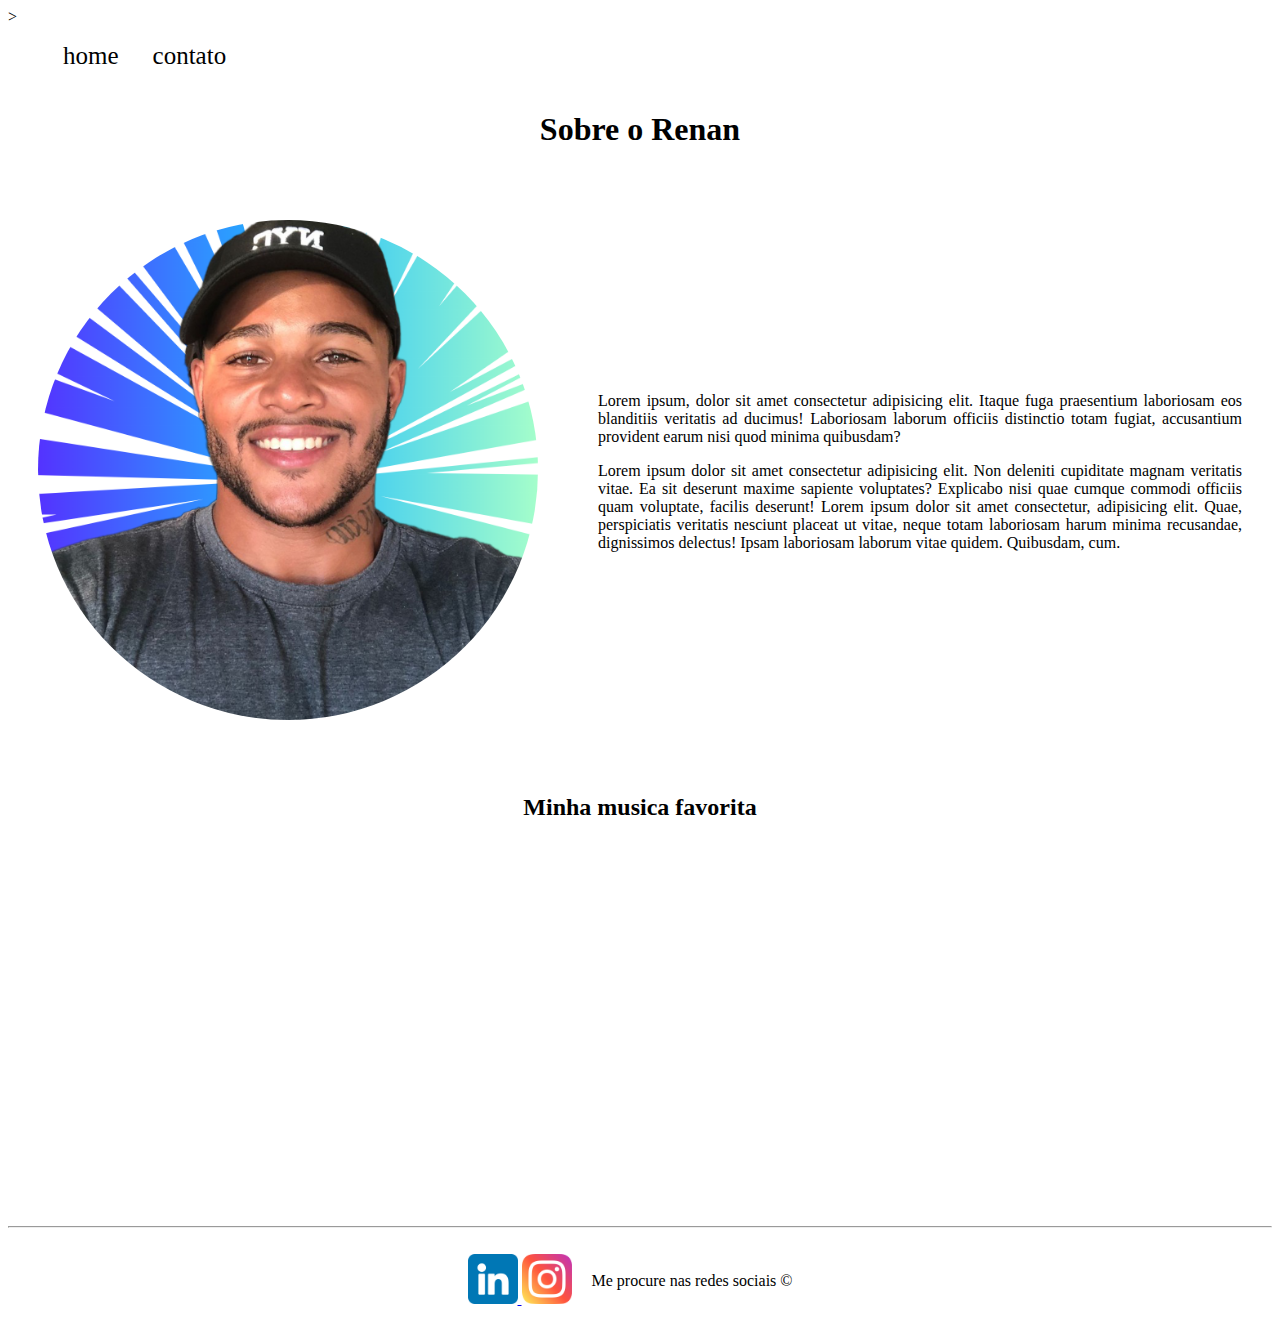
<file: index.html>
<!DOCTYPE html>
<html lang="pt-br">
<head>
    <meta charset="UTF-8">
    <meta http-equiv="X-UA-Compatible" content="IE=edge">
    <meta name="viewport" content="width=device-width, initial-scale=1.0">
    <title>Meu Perfil</title>
    <link rel="stylesheet" href="acessos/img/css/style.css">>
</head>
<body>

    <ul id="menu">
        <li><a href="index.html">home</a></li>
        <li><a href="contato.html">contato</a></li>
    </ul>
    <h1 class="center">Sobre o Renan</h1>  
    <div class="conteiner">
      <div>
        <img class="br-50 wh-300 p-30" src="acessos/img/Foto Minha.png" alt="Foto do criar do conteudo">
      </div> 
      <div class="p-30">       
         <p class="justify">
            Lorem ipsum, dolor sit amet consectetur adipisicing elit. 
            Itaque fuga praesentium laboriosam eos blanditiis veritatis ad ducimus!
            Laboriosam laborum officiis distinctio totam fugiat, 
            accusantium provident earum nisi quod minima quibusdam?
         </p>
         <p class="justify">
            Lorem ipsum dolor sit amet consectetur adipisicing elit.
             Non deleniti cupiditate magnam veritatis vitae.
             Ea sit deserunt maxime sapiente voluptates? 
             Explicabo nisi quae cumque commodi officiis quam voluptate, facilis deserunt!
            Lorem ipsum dolor sit amet consectetur, adipisicing elit. Quae, 
            perspiciatis veritatis nesciunt placeat ut vitae, 
            neque totam laboriosam harum minima recusandae, dignissimos delectus! 
            Ipsam laboriosam laborum vitae quidem. Quibusdam, cum.
         </p>
        </div>
     
         
    </div>
    
    <h2 class="center">Minha musica favorita</h2>
     <div class="conteiner mb-50">
    <iframe width="560"
     height="315" 
     src="https://www.youtube.com/embed/kVkWt0762To" 
     title="YouTube video player" frameborder="0" 
     allow="accelerometer; autoplay; clipboard-write; encrypted-media; gyroscope; picture-in-picture; web-share" 
     allowfullscreen
     ></iframe>
    </div>
    <hr>
     <footer class="conteiner">
      <div>
        <a href="https://www.linkedin.com/in/renan-gon%C3%A7alvez-a2416926b/" target="_blank"> 
          <img class="tm-social" src="acessos/img/linkedin.png" alt="Logo do linkedin">
        </a>
       <a href="https://www.instagram.com/" target="_blank">
        <img class="tm-social" src="acessos/img/instagram.png" alt="Logo do instagem">
       </a>
      </div>

        <p class="center">
        Me procure nas redes sociais &copy  
    </p>
     </footer>

</body>
</html>
</file>
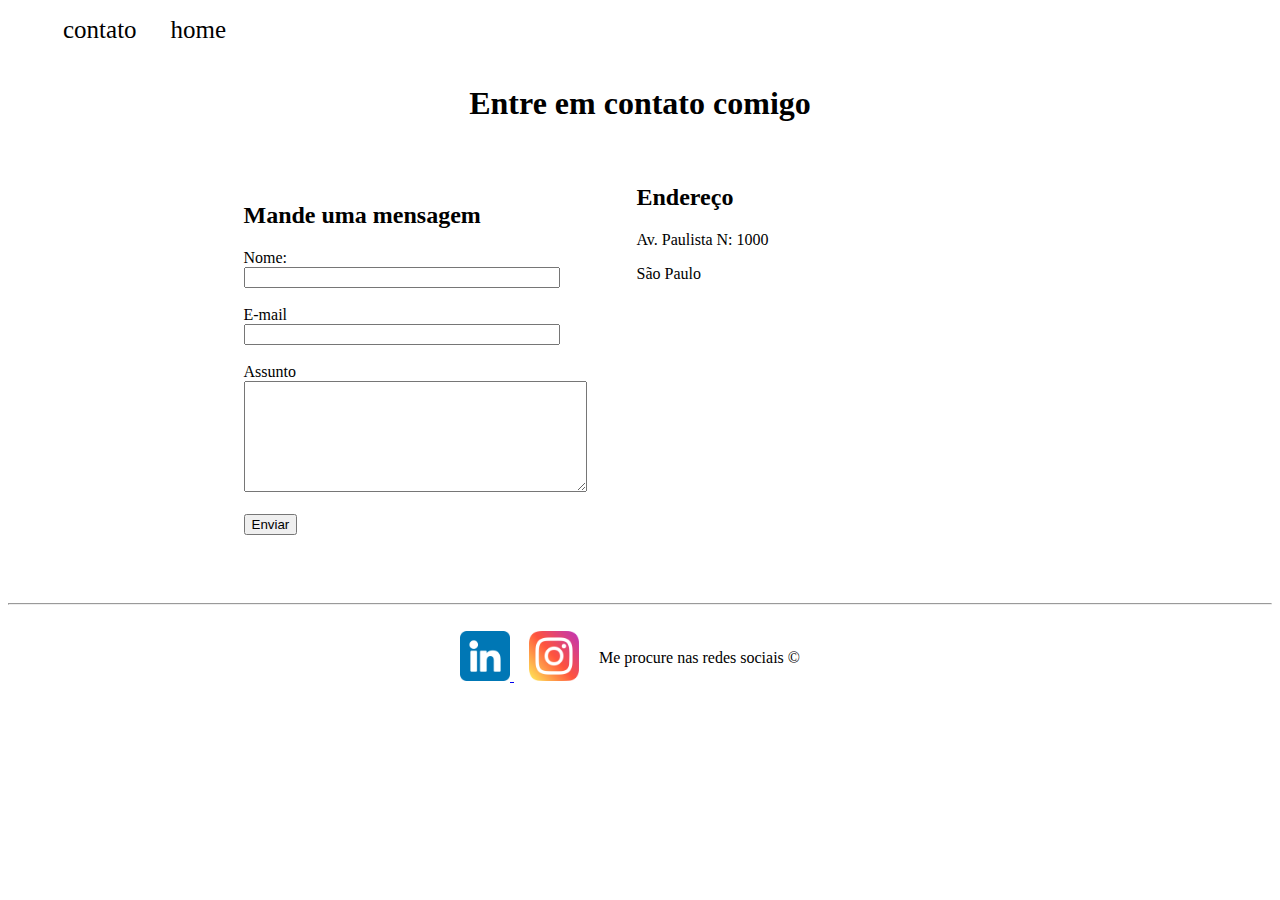
<file: contato.html>
<!DOCTYPE html>
<html lang="pt-br">
<head>
    <meta charset="UTF-8">
    <meta http-equiv="X-UA-Compatible" content="IE=edge">
    <meta name="viewport" content="width=device-width, initial-scale=1.0">
    <title>Meu contato</title>
    <link rel="stylesheet" href="acessos/img/css/style.css">
</head>
<body>
    <ul id="menu">
        <li><a href="contato.html">contato</a></li>
        <li><a href="index.html">home</a></li>
    </ul>
    <h1 class="center">Entre em contato comigo</h1>
    <div class="conteiner mb-50">
        <div>
            <h2>Mande uma mensagem</h2>
            <form>
                <label for="nome">Nome:</label> <br>
                <input type="text" id="nome" onkeyup="validaNome()">
                <div id="txtNome"></div>
                <br>
                <label for="email">E-mail</label> <br>
                <input type="email" id="email" onkeyup="validaEmail()" >
                <div id="txtEmail"></div>
                <br>
                <label for="assunto">Assunto</label> <br>
                <textarea name="assunto" id="assunto" cols="40" rows="7" onkeyup="validaAssunto()"></textarea>
                <div id="txtAssunto"></div>
                <br>
                <button onclick="enviar()">Enviar</button>
            </form>
        </div>
  
   
    <div class="ml-50px">
        <h2>Endereço</h2>
        <p>Av. Paulista N: 1000</p>
        <p>São Paulo</p>
    
        <iframe src="https://www.google.com/maps/embed?pb=!1m18!1m12!1m3!1d3657.0981692992373!2d-46.65451252555473!3d-23.564917461721162!2m3!1f0!2f0!3f0!3m2!1i1024!2i768!4f13.1!3m3!1m2!1s0x94ce5994f2e15a7d%3A0xdeb92126793e5e90!2sAv.%20Paulista%2C%201000%20-%20Bela%20Vista%2C%20S%C3%A3o%20Paulo%20-%20SP%2C%2001310-100!5e0!3m2!1spt-BR!2sbr!4v1683572986451!5m2!1spt-BR!2sbr"
         width="400" 
         height="250" 
         style="border:0;" 
         allowfullscreen="" 
         loading="lazy" 
         referrerpolicy="no-referrer-when-downgrade"
         onmousemove="mapaZoom()"" onmouseout="mapaNormal()" id="mapa"
         ></iframe>
    </div>
    </div>
    <hr>
    <footer class="conteiner">
     <div>
       <a href="https://www.linkedin.com/in/renan-gon%C3%A7alvez-a2416926b/" target="_blank"> 
         <img class="tm-social" src="acessos/img/linkedin.png" alt="Logo do linkedin">
       </a>
      <a class="ml-15px" href="https://www.instagram.com/" target="_blank">
       <img class="tm-social" src="acessos/img/instagram.png" alt="Logo do instagem">
      </a>
     </div>

       <p class="center">
       Me procure nas redes sociais &copy  
   </p>
    </footer>
    
    <script src ="acessos/js/script.js"></script>

</body>
</html>
</file>
<file: acessos/img/css/style.css>
/* ESTILO PARA A PASTA INDEX,HTML */
.center{
    text-align: center;
    padding: 20px; 
}
.justify{
    text-align: justify;
}

.conteiner{             /*--> flexBox*/
    display: flex;
    flex-flow: row;
    justify-content: center; /*--> centralizei a o texto*/
    align-items: center;   /*--> centralizei a imagem*/
  
}

#menu li {             
    display: inline;  /*--> tirei as bolinhas de marcaçaõ do meu menu home e do contato*/
    padding: 15px;    /*--> alterei a distancia dos botoes*/
}

#menu li a {              
    text-decoration: none;   /*--> Aqui tirei aquele traço que fica em baixo da palavra quando é um link clicavel*/
    color: black;          /*--> defini uma cor black para os botoes*/
    font-size: 25px;          /*--> Aumentei o tamanho dos botoes*/
}

#menu li a:hover {  /*--> Quando o mouse estiver em cima do link a cor dele sera gold*/
  color: gold;
}

.p-30{            /*--> È um seletor global que eu criei para informar que o padding vai ter 30px */
    padding: 30px; 
}
.br-50 {        /*--> È um seletor global que eu criei para deixar o formato da minha foto redondo */
    border-radius: 50%;
}
.wh-300 {
    width: 500px;   /* -->  altura  -  este comando é para se caso a foto ficasse oval e nao no formato redondo
    */
    height: 500px;   /* -->  largura  - porem como a minha ficou redonda deixei o codigo aqui salvo como comentario
    */
}
.tm-social{
    width: 50px;
    height: 50px;
}
.mb-50{
    margin-bottom: 50px;
}




/* ESTILO PARA A PASTA CONTATO.HTML */

.ml-50px{
    margin-left: 50px;   /*comando para dar um espaçamento nas duas imagens*/
}
.ml-15px{
    margin-left: 15px;   /*comando para dar um espaço nos logotipo do insta e linkedin*/
}
</file>
